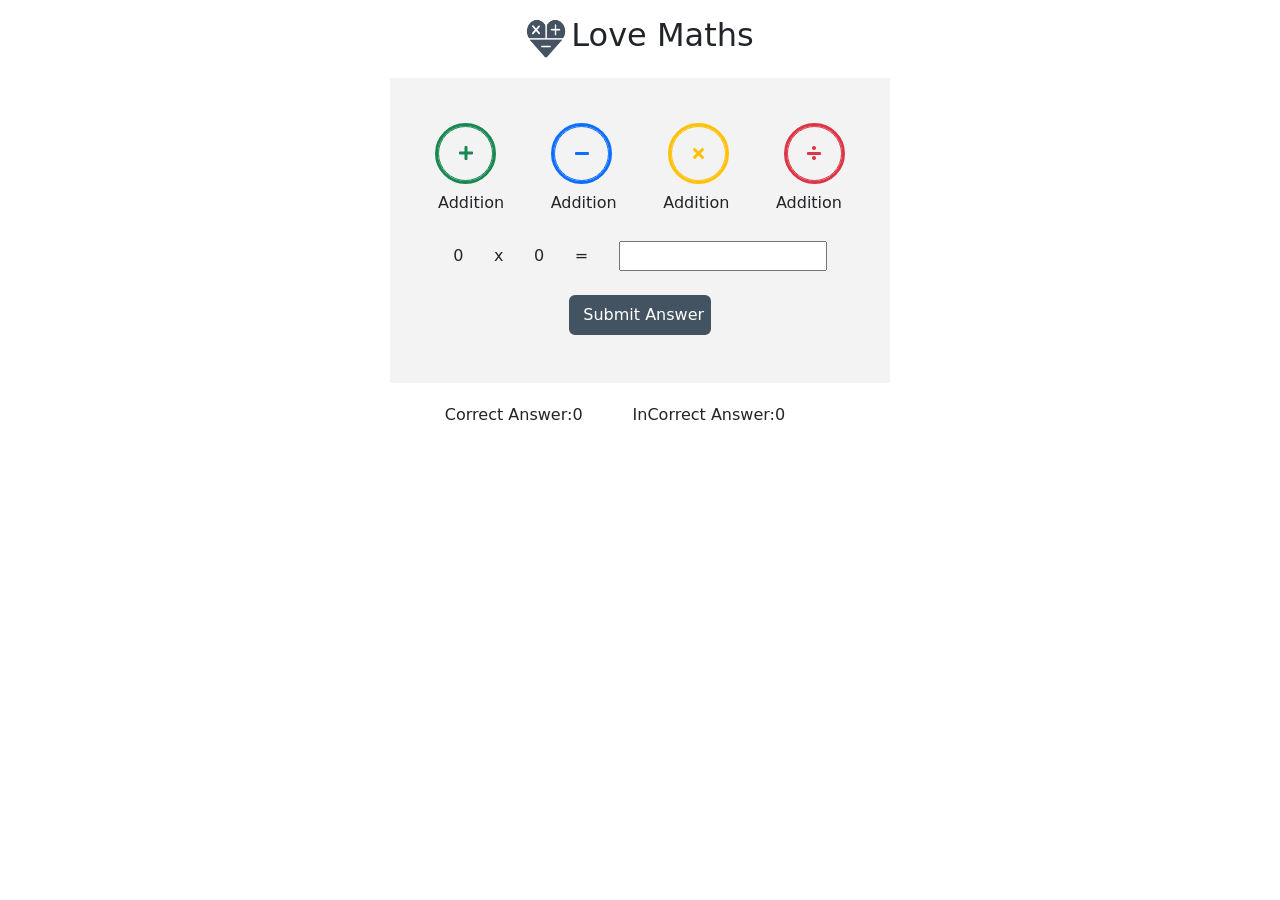
<file: index.html>
<!DOCTYPE html>
<html lang="en">
<head>
    <meta charset="UTF-8">
    <meta name="viewport" content="width=device-width, initial-scale=1.0">
    <link href="assets/css/style.css" rel="stylesheet" type="text/css" /> 
    <link rel="stylesheet" href="https://use.fontawesome.com/releases/v5.7.2/css/all.css" integrity="sha384-fnmOCqbTlWIlj8LyTjo7mOUStjsKC4pOpQbqyi7RrhN7udi9RwhKkMHpvLbHG9Sr" crossorigin="anonymous"> 
    <link href="https://cdn.jsdelivr.net/npm/bootstrap@5.3.3/dist/css/bootstrap.min.css" rel="stylesheet"
        integrity="sha384-QWTKZyjpPEjISv5WaRU9OFeRpok6YctnYmDr5pNlyT2bRjXh0JMhjY6hW+ALEwIH" crossorigin="anonymous">

<link href="https://fonts.googleapis.com/css?family=Raleway%7CRighteous" rel="stylesheet">
 
    <title>LOVE MATHS</title>
</head>
<body>
    <heading class="heading mx-auto my-3">
        <img src="assets/images/logo.png" alt="logo" />
        <h1>Love Maths</h1>
    </heading>
    <main class="container">
        <div class="p-5" id="full-area">
        
<section class="game-area">
    <div class="controls-area">
        
        <button data-type="addition" class="icon-area btn btn-outline-success rounded-circle circle-btn-lg"><i class="fas fa-plus"></i></button>
        <button data-type="subtract" class="icon-area btn btn-outline-primary rounded-circle circle-btn-lg"><i class="fas fa-minus"></i></button>
        <button data-type="multiply" class="icon-area btn btn-outline-warning rounded-circle circle-btn-lg"><i class="fas fa-times"></i></button>
        <button data-type="division" class="icon-area btn btn-outline-danger rounded-circle circle-btn-lg"><i class="fas fa-divide"></i></button>
    </div>
    <div class="controls-area">
    <p>Addition</p>
    <p>Addition</p>
    <p>Addition</p>
    <p>Addition</p>
    </div>
    <div class="question-area">
        <span id="operand1">0</span>
        <span id="operator">x</span>
        <span id="operator2">0</span>
        <span>=</span>
        <!-- <p class="answer-message">Enter Answer:</p> -->
        <input id="answer-box" type="number"/>
        
    </div>
    <div class="d-flex justify-content-center mt-4"><input type="submit" class="form-control" value="Submit Answer"></div>
    
</section>

    </div>

<section class="score-area">
    <p>Correct Answer:<span id="correct">0</span></p>
     <p>InCorrect Answer:<span id="incorrect">0</span></p>
</section>
   
 
    </main>
    

   
    <script src="assets/javascript/script.js"></script>
    <script src="https://cdn.jsdelivr.net/npm/bootstrap@5.3.8/dist/js/bootstrap.bundle.min.js" integrity="sha384-FKyoEForCGlyvwx9Hj09JcYn3nv7wiPVlz7YYwJrWVcXK/BmnVDxM+D2scQbITxI" crossorigin="anonymous"></script>
</body>
</html>
</file>
<file: assets/css/style.css>
.heading{
 display: flex;
    align-items: center;
    justify-content: center;
}
.heading img{
    width: 40px;
    height: 40px;
    
}
.heading h1{
    font-size: 2rem;
    padding-left: 5px;
}

#full-area{
    margin: 0 auto;
 background-color: #f3f3f3;
     width: 500px;
    height: auto;
    padding: 10px;
}


/* .btn-lg::after{
    content: attr('data-type');
    font-size: 1rem;
    color: #445361;
    position: relative;
    left: -0.5em;
} */
.controls-area{
    display: flex;
    justify-content: space-between;
    align-items: center;
    margin-bottom: 10px;
}
.controls-area .icon-area{
     width: 55px;
    height: 55px;
    outline: 3px solid;
}

.controls-area .icon-area:hover, .controls-area .icon-area:focus {
    width: 55px !important;
    height: 55px !important;
    background-color: inherit !important;
  color: inherit !important;
  border-color: inherit !important;
  outline: inherit !important;

}
.controls-area .icon-area button i{
     font-size: 1.5rem;
}
.controls-area .icon-area i:hover{
     font-size: 1.5rem !important;
}
.score-area {
    margin-top: 20px;
    display: flex;
    flex-direction: row;
    justify-content: center;
    align-items: center;
}
.question-area {
    display: flex;
    justify-content: space-around;
    align-items: center;
}
input[type=submit] {
    width: 35%;
    border: 2px solid #445361;
    background: #445361;
    color: #fff;
    font-size: 1rem;
}
.score-area p {
    margin-right: 50px;
}
</file>
